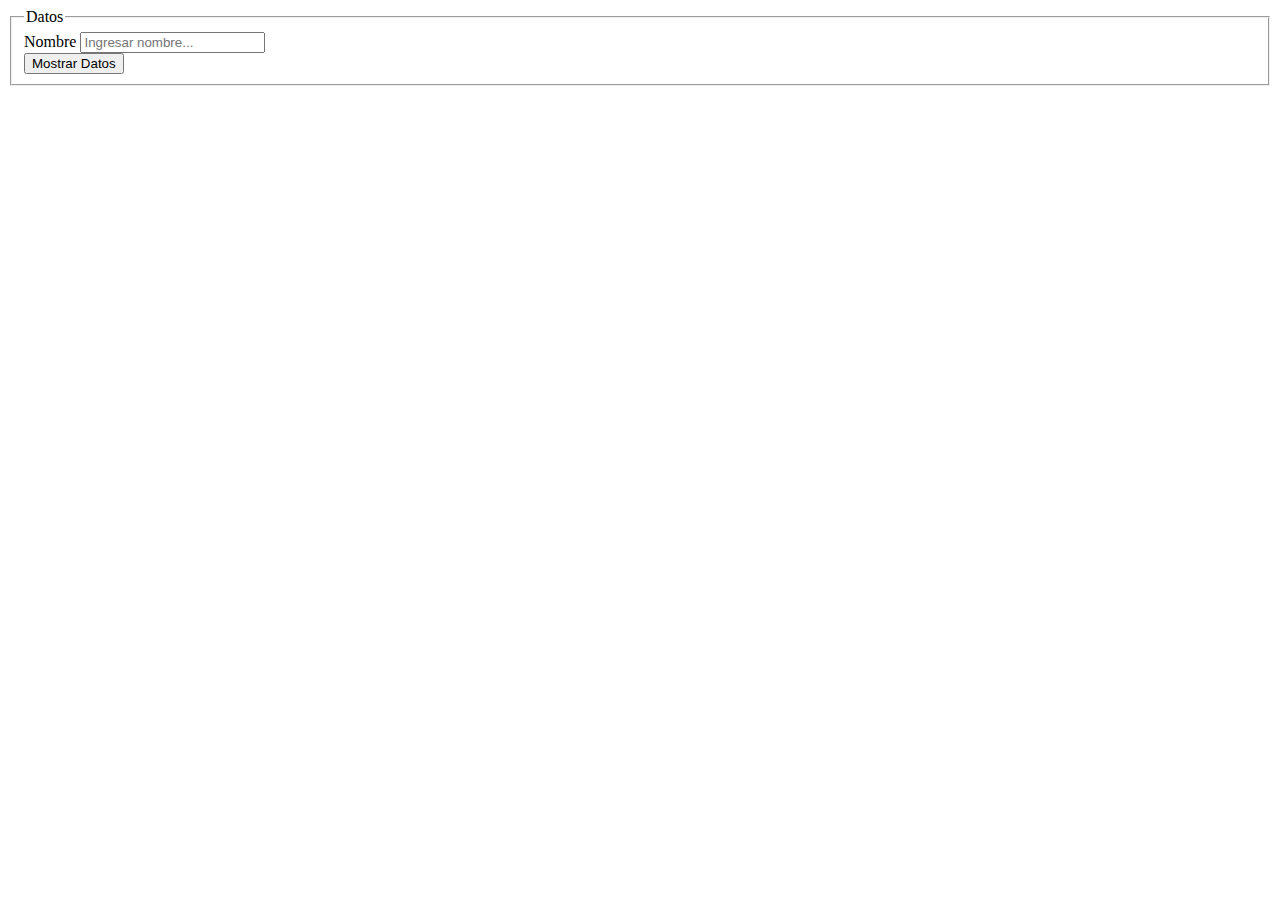
<file: code_course/Lesson1/After/index.html>
<!DOCTYPE html>
<html lang="en">
<head>
    <meta charset="UTF-8">
    <meta http-equiv="X-UA-Compatible" content="IE=edge">
    <meta name="viewport" content="width=device-width, initial-scale=1.0">
    <title>Client API</title>
</head>

<body>
    
    <div class="ingreso_datos">
         <fieldset>
            <legend> Datos </legend>

            <label for="nombre">Nombre</label>
            <input type="text" placeholder= "Ingresar nombre..." id="nombre">
           <br />

           <input type="button" id="botton-add" name="añadir" value="Mostrar Datos">
            
        </fieldset>

    </div>

    <div class="despliegue_datos">
        <p id="nombre_ingresado"></p>      
   </div>

    <script>

        var nombre = document.getElementById("nombre").value
        let displayName = async(n) => document.getElementById("nombre_ingresado").innerHTML = n ;
        
        
        
        let bringCountry = async () => {
            let apiRoute = "https://api.nationalize.io/?name="
            let completeApiRoute = apiRoute + nombre
           
            const respuesta = await fetch(completeApiRoute) 

            const jasonPromise = await respuesta.json(); // promesa

            // organizar informacion 
            longitud = jasonPromise.country.length
            results = jasonPromise.country.slice(0,longitud);

            console.log("jasonPromise", jasonPromise)
            console.log("results", results);             

            results.forEach(element => {
                country_id = element.country_id;
                probability = element.probability;

            });
            console.log(country_id,probability);
                      
        }     

        let accionBotonAdd = document.getElementById("botton-add").addEventListener('click', function() {displayName(nombre).then(bringCountry)} )
        
    </script>
</body>
</html>
</file>
